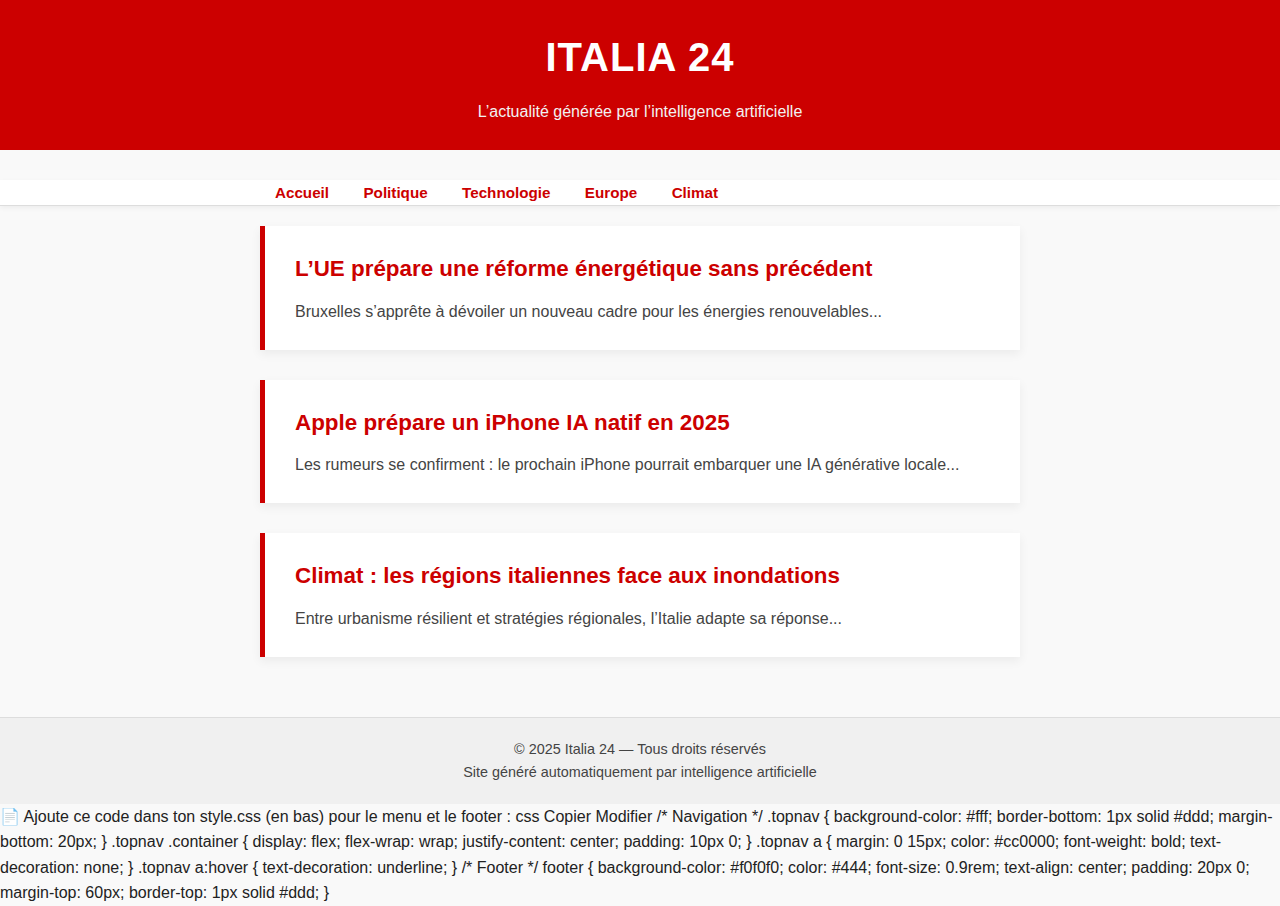
<file: index.html>
<!DOCTYPE html>
<html lang="fr">
<head>
  <meta charset="UTF-8">
  <title>Italia 24 – Accueil</title>
  <meta name="viewport" content="width=device-width, initial-scale=1">
  <link rel="stylesheet" href="assets/style.css">
</head>
<body>

<header>
  <h1>ITALIA 24</h1>
  <p>L’actualité générée par l’intelligence artificielle</p>
</header>

<nav class="topnav">
  <div class="container">
    <a href="index.html">Accueil</a>
    <a href="#">Politique</a>
    <a href="#">Technologie</a>
    <a href="#">Europe</a>
    <a href="#">Climat</a>
  </div>
</nav>

<div class="container">
  <div class="article">
    <h2><a href="articles/article1.html">L’UE prépare une réforme énergétique sans précédent</a></h2>
    <p>Bruxelles s’apprête à dévoiler un nouveau cadre pour les énergies renouvelables...</p>
  </div>

  <div class="article">
    <h2><a href="articles/article2.html">Apple prépare un iPhone IA natif en 2025</a></h2>
    <p>Les rumeurs se confirment : le prochain iPhone pourrait embarquer une IA générative locale...</p>
  </div>

  <div class="article">
    <h2><a href="articles/article3.html">Climat : les régions italiennes face aux inondations</a></h2>
    <p>Entre urbanisme résilient et stratégies régionales, l’Italie adapte sa réponse...</p>
  </div>
</div>

<footer>
  <div class="container">
    <p>&copy; 2025 Italia 24 — Tous droits réservés</p>
    <p>Site généré automatiquement par intelligence artificielle</p>
  </div>
</footer>

</body>
</html>
📄 Ajoute ce code dans ton style.css (en bas) pour le menu et le footer :
css
Copier
Modifier
/* Navigation */
.topnav {
  background-color: #fff;
  border-bottom: 1px solid #ddd;
  margin-bottom: 20px;
}

.topnav .container {
  display: flex;
  flex-wrap: wrap;
  justify-content: center;
  padding: 10px 0;
}

.topnav a {
  margin: 0 15px;
  color: #cc0000;
  font-weight: bold;
  text-decoration: none;
}

.topnav a:hover {
  text-decoration: underline;
}

/* Footer */
footer {
  background-color: #f0f0f0;
  color: #444;
  font-size: 0.9rem;
  text-align: center;
  padding: 20px 0;
  margin-top: 60px;
  border-top: 1px solid #ddd;
}
</file>
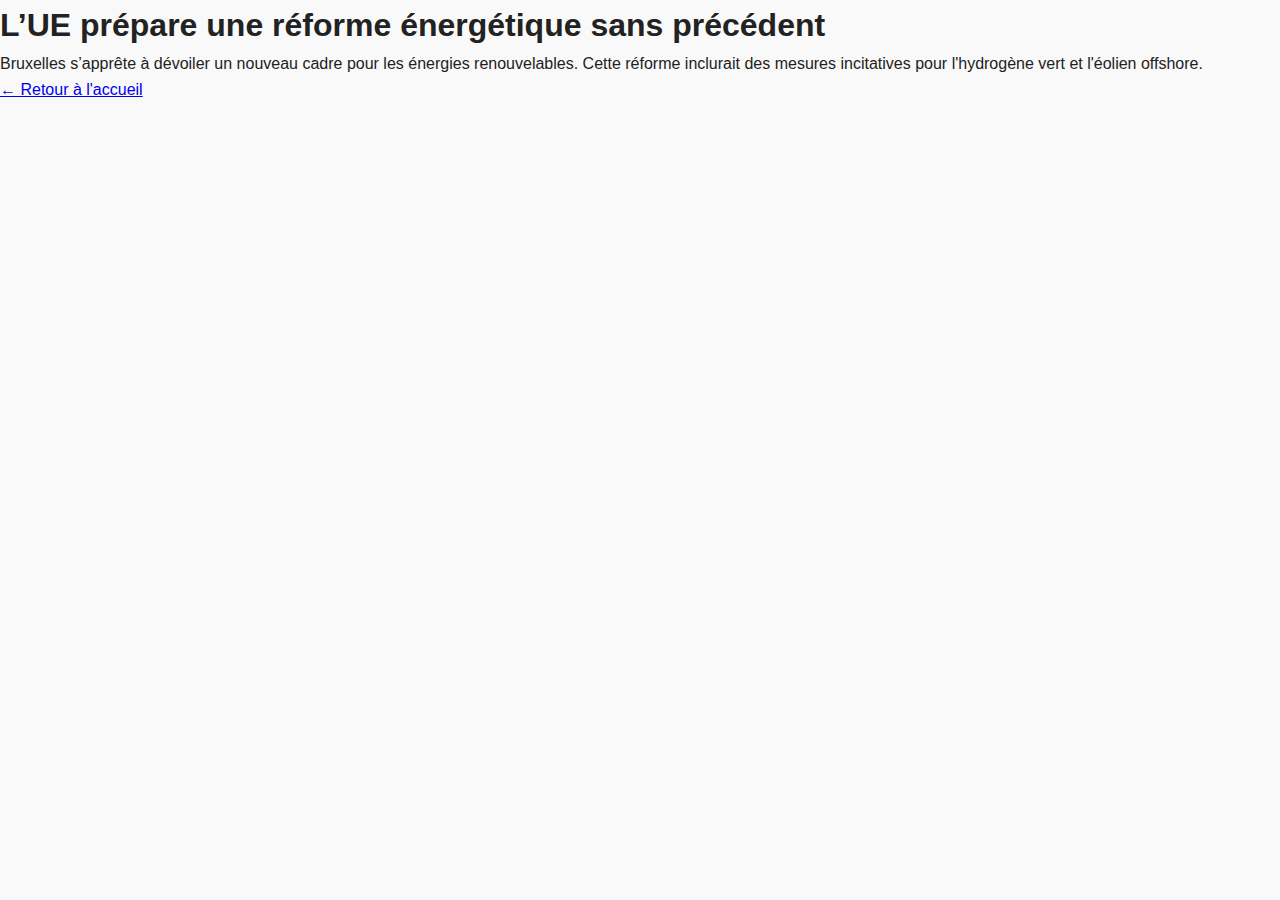
<file: articles/article1.html>
<!DOCTYPE html>
<html>
<head>
  <meta charset="UTF-8">
  <link rel="stylesheet" href="../assets/style.css">
  <title>Article 1</title>
</head>
<body>
  <h1>L’UE prépare une réforme énergétique sans précédent</h1>
  <p>Bruxelles s’apprête à dévoiler un nouveau cadre pour les énergies renouvelables. Cette réforme inclurait des mesures incitatives pour l'hydrogène vert et l'éolien offshore.</p>
  <a href="../index.html">← Retour à l'accueil</a>
</body>
</html>
</file>
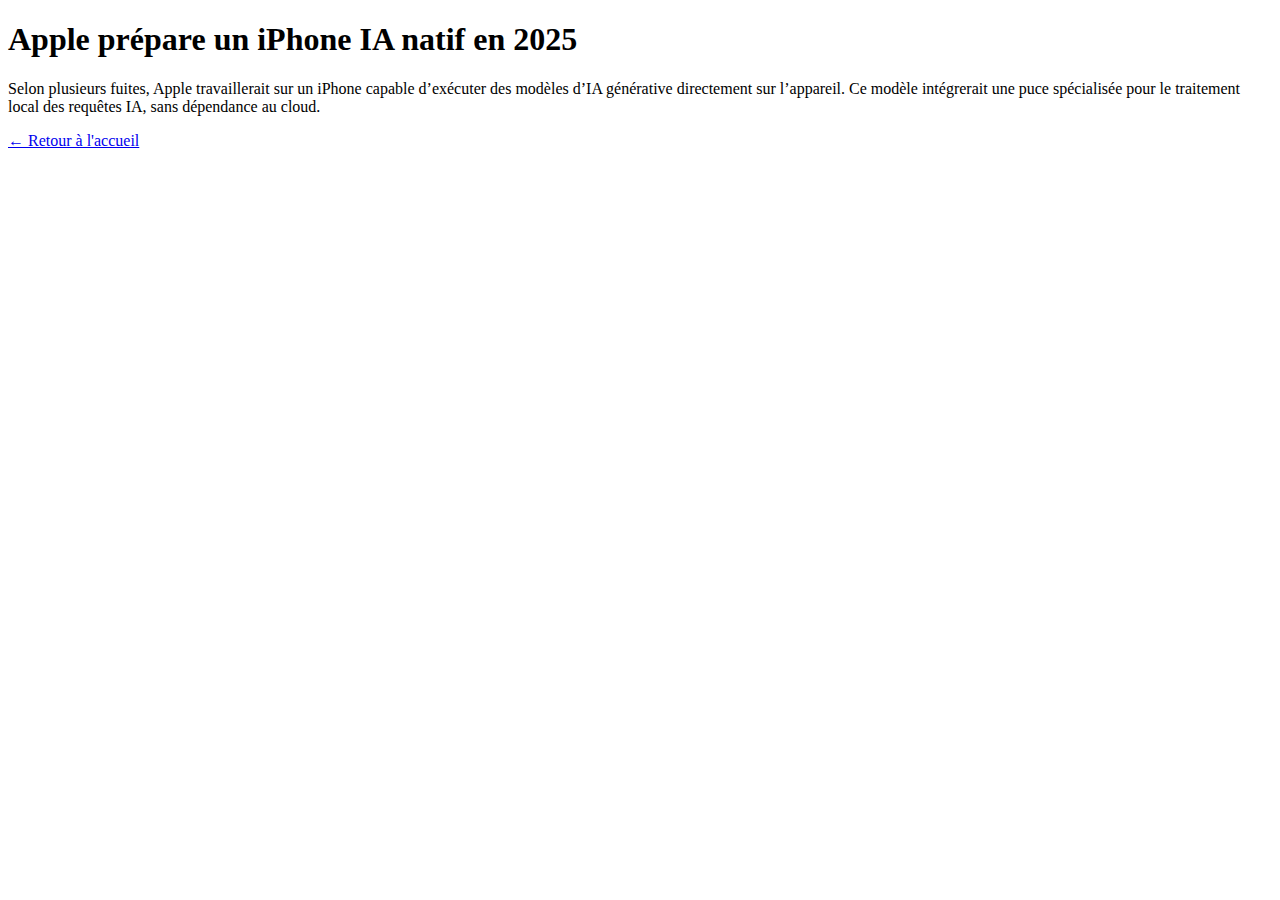
<file: articles/article2.html>
<!DOCTYPE html>
<html>
<head>
  <meta charset="UTF-8">
  <title>Apple prépare un iPhone IA natif en 2025</title>
</head>
<body>
  <h1>Apple prépare un iPhone IA natif en 2025</h1>
  <p>Selon plusieurs fuites, Apple travaillerait sur un iPhone capable d’exécuter des modèles d’IA générative directement sur l’appareil. Ce modèle intégrerait une puce spécialisée pour le traitement local des requêtes IA, sans dépendance au cloud.</p>
  <a href="../index.html">← Retour à l'accueil</a>
</body>
</html>
</file>
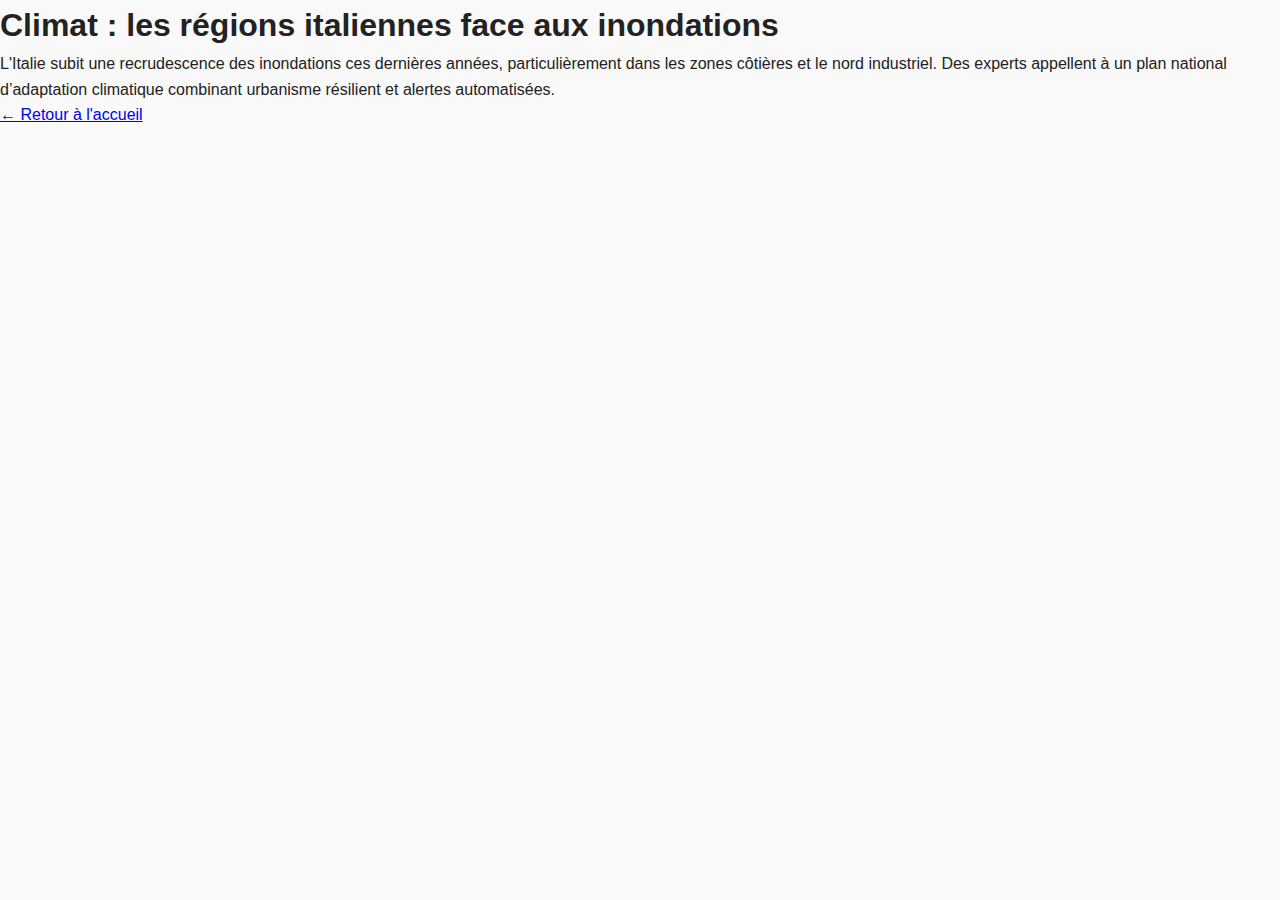
<file: articles/article3.html>
<!DOCTYPE html>
<html>
<head>
  <meta charset="UTF-8">
  <link rel="stylesheet" href="../assets/style.css">
  <title>Climat : les régions italiennes face aux inondations</title>
</head>
<body>
  <h1>Climat : les régions italiennes face aux inondations</h1>
  <p>L'Italie subit une recrudescence des inondations ces dernières années, particulièrement dans les zones côtières et le nord industriel. Des experts appellent à un plan national d’adaptation climatique combinant urbanisme résilient et alertes automatisées.</p>
  <a href="../index.html">← Retour à l'accueil</a>
</body>
</html>
</file>
<file: assets/style.css>
/* === RESET MINIMAL === */
* {
  box-sizing: border-box;
  margin: 0;
  padding: 0;
}

/* === BODY === */
body {
  font-family: "Helvetica Neue", Helvetica, Arial, sans-serif;
  background-color: #f9f9f9;
  color: #222;
  line-height: 1.6;
  padding: 0;
}

/* === HEADER === */
header {
  background: #cc0000;
  color: white;
  padding: 25px 0;
  text-align: center;
  margin-bottom: 30px;
}

header h1 {
  font-size: 2.5rem;
  letter-spacing: 1px;
}

header p {
  font-size: 1rem;
  margin-top: 10px;
  color: #f2f2f2;
}

/* === NAVIGATION === */
.topnav {
  background-color: #fff;
  border-bottom: 1px solid #ddd;
  box-shadow: 0 2px 5px rgba(0,0,0,0.05);
  margin-bottom: 20px;
}

.nav-container {
  max-width: 800px;
  margin: 0 auto;
  display: flex;
  flex-wrap: wrap;
  justify-content: center;
  padding: 10px 0;
}

.topnav a {
  margin: 0 15px;
  color: #cc0000;
  font-weight: bold;
  text-decoration: none;
  font-size: 0.95rem;
}

.topnav a:hover {
  text-decoration: underline;
}

/* === CONTAINER === */
.container {
  max-width: 800px;
  margin: 0 auto;
  padding: 0 20px;
}

/* === ARTICLES LIST === */
.article {
  background: white;
  padding: 25px 30px;
  margin-bottom: 30px;
  border-left: 5px solid #cc0000;
  box-shadow: 0 4px 10px rgba(0, 0, 0, 0.06);
  transition: box-shadow 0.3s ease;
}

.article:hover {
  box-shadow: 0 6px 14px rgba(0, 0, 0, 0.08);
}

.article h2 {
  font-size: 1.4rem;
  margin-bottom: 12px;
}

.article p {
  font-size: 1rem;
  color: #444;
}

.article a {
  text-decoration: none;
  color: #cc0000;
}

.article a:hover {
  text-decoration: underline;
}

/* === PAGE ARTICLE (si classe ajoutée) === */
.article-page h1 {
  font-size: 2rem;
  margin-bottom: 20px;
}

.article-page p {
  font-size: 1.1rem;
  color: #333;
}

.back-link {
  display: inline-block;
  margin-top: 40px;
  color: #888;
  text-decoration: none;
}

.back-link:hover {
  color: #000;
}

/* === FOOTER === */
footer {
  background-color: #f0f0f0;
  color: #444;
  font-size: 0.9rem;
  text-align: center;
  padding: 20px 0;
  margin-top: 60px;
  border-top: 1px solid #ddd;
}

/* === RESPONSIVE === */
@media screen and (max-width: 600px) {
  header h1 {
    font-size: 2rem;
  }

  .article {
    padding: 20px;
  }

  .article h2 {
    font-size: 1.2rem;
  }

  .article-page h1 {
    font-size: 1.5rem;
  }

  .article-page p {
    font-size: 1rem;
  }

  .topnav a {
    margin: 5px 10px;
    font-size: 0.9rem;
  }
}
</file>
